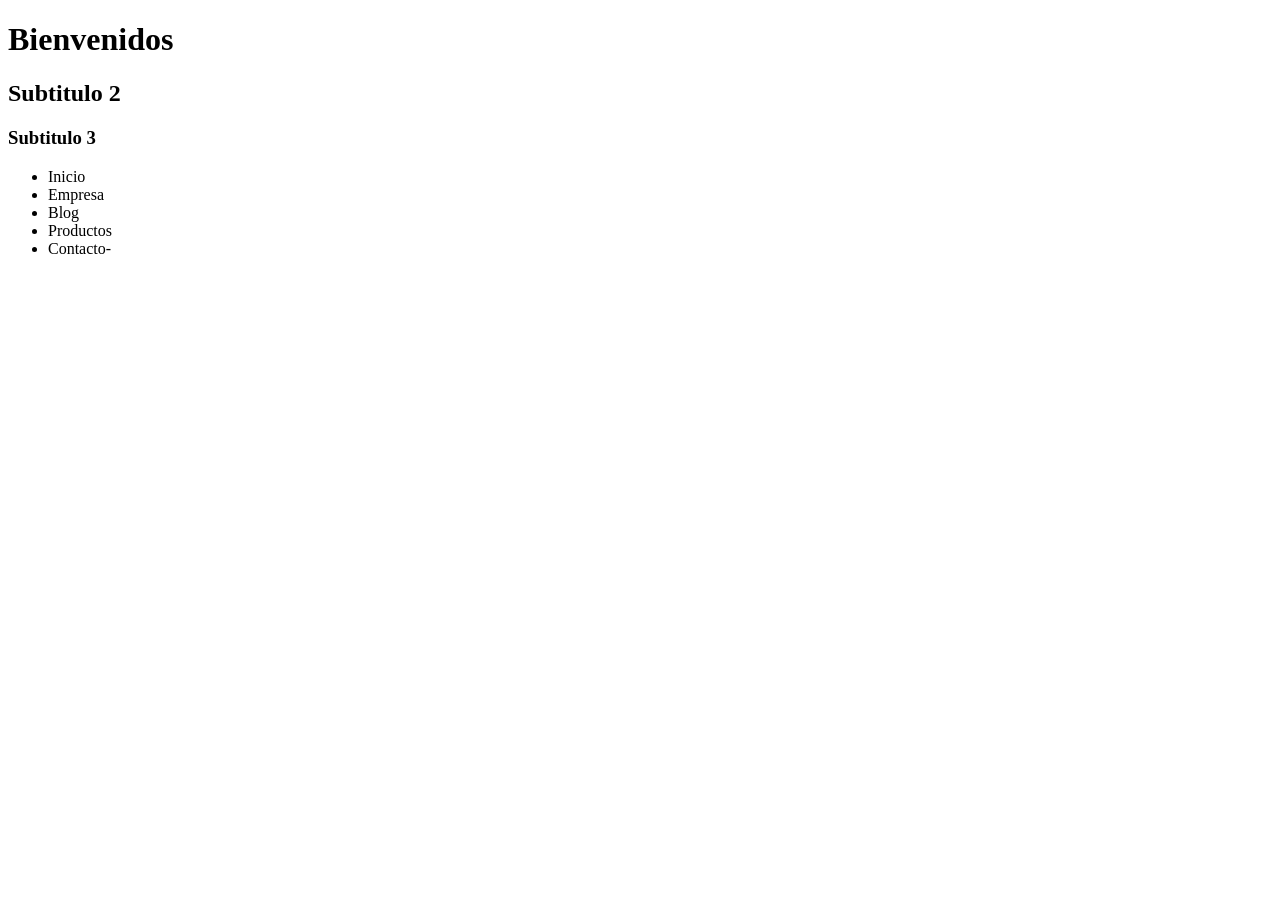
<file: index.html>
<!DOCTYPE html>
<html lang='en'>
<head>
    <meta charset='utf-8'>
    <meta name='viewport' content='width=device-width, initial-scale=1'>
    <title>Document</title>
</head>
<body>
    <h1>Bienvenidos</h1>
    <h2>Subtitulo 2</h2>
    <h3>Subtitulo 3</h3>
    <div class="navegacion">
        <ul>
            <li>Inicio</li>
            <li>Empresa</li>
            <li>Blog</li>
            <li>Productos</li>
            <li>Contacto-</li>
        </ul>
    </div>
</body>
</html>
</file>
